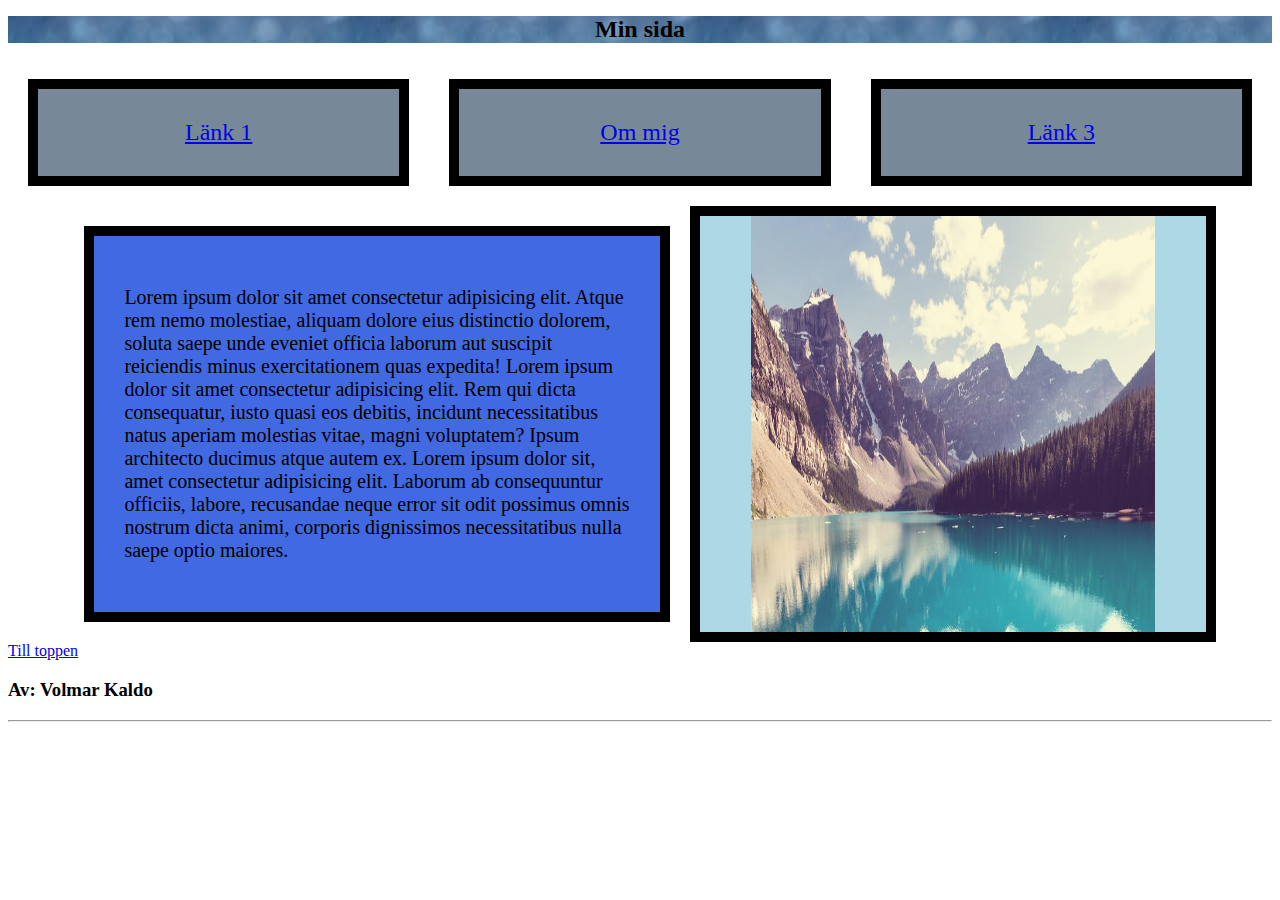
<file: index.html>
<!DOCTYPE html>
<html lang="en">
  <head>
    <meta charset="UTF-8" />
    <meta name="viewport" content="width=device-width, initial-scale=1.0" />
    <link rel="stylesheet" href="stylesheet.css" />
    <title>Personlig Sida</title>
  </head>
  <body>
    <header>
      <h1>Min sida</h1>
    </header>
    <nav>
      <div class="container">
        <div class="item">
          <a href="https://www.google.com/">Länk 1</a>
        </div>
        <div class="item">
          <a href="aboutme.html">Om mig</a>
        </div>
        <div class="item">
          <a href="https://www.google.com/">Länk 3</a>
        </div>
      </div>
    </nav>
    <footer>
      <div class="rad1">
        <div class="text">
          <p>
            Lorem ipsum dolor sit amet consectetur adipisicing elit. Atque rem
            nemo molestiae, aliquam dolore eius distinctio dolorem, soluta saepe
            unde eveniet officia laborum aut suscipit reiciendis minus
            exercitationem quas expedita! Lorem ipsum dolor sit amet consectetur
            adipisicing elit. Rem qui dicta consequatur, iusto quasi eos
            debitis, incidunt necessitatibus natus aperiam molestias vitae,
            magni voluptatem? Ipsum architecto ducimus atque autem ex. Lorem
            ipsum dolor sit, amet consectetur adipisicing elit. Laborum ab
            consequuntur officiis, labore, recusandae neque error sit odit
            possimus omnis nostrum dicta animi, corporis dignissimos
            necessitatibus nulla saepe optio maiores.
          </p>
        </div>
        <div class="bild1">
          <img src="Bild_1.jpg" alt="Landskap" width="80%" />
        </div>
      </div>
      <div class="button">
        <a href="#">Till toppen</a>
      </div>
    </footer>
    <h3>Av: Volmar Kaldo</h3>
    <hr />
  </body>
</html>
</file>
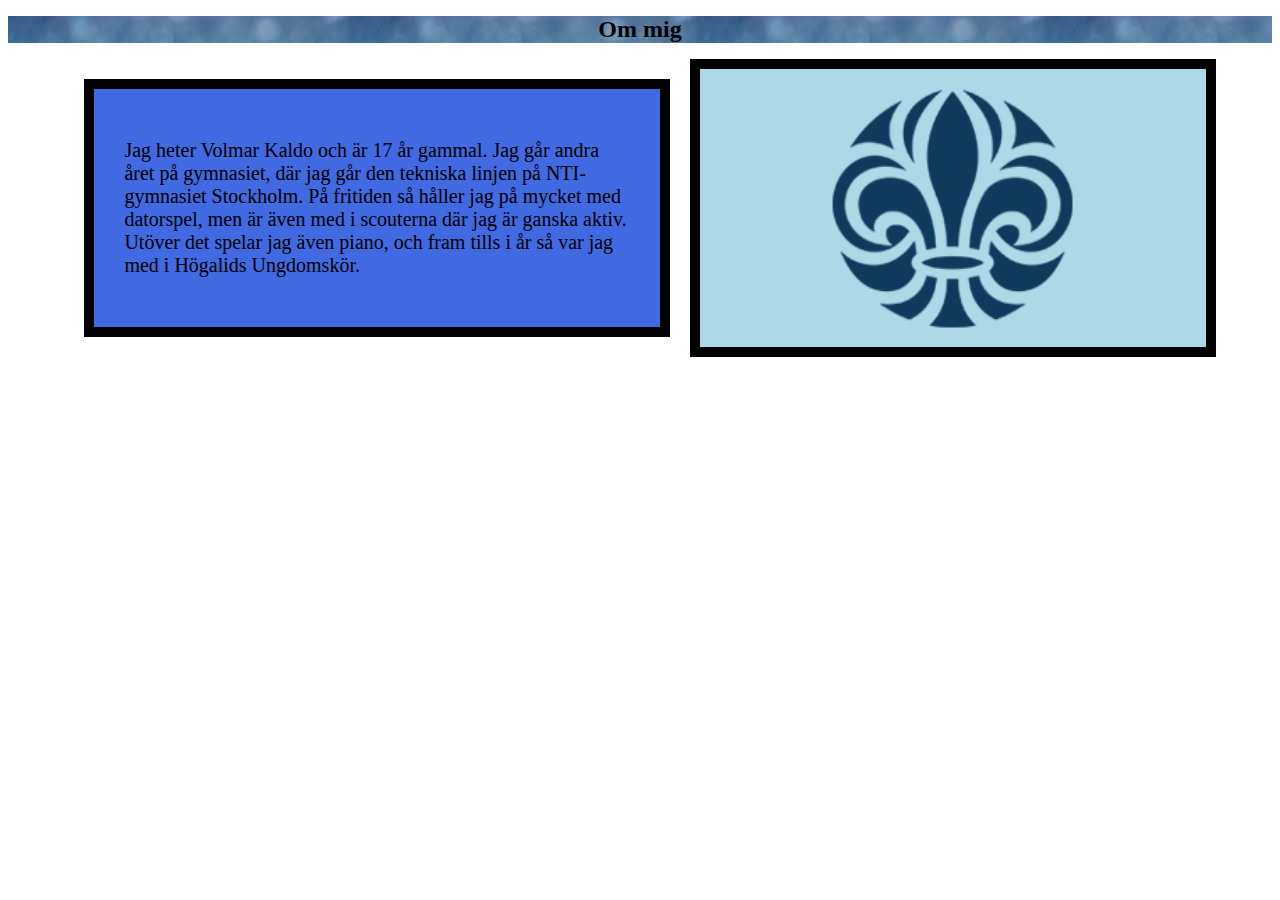
<file: aboutme.html>
<!DOCTYPE html>
<html lang="en">
  <head>
    <meta charset="UTF-8" />
    <meta name="viewport" content="width=device-width, initial-scale=1.0" />
    <link rel="stylesheet" href="stylesheet.css" />
    <title>Om mig</title>
  </head>
  <body>
    <header>
      <h1>Om mig</h1>
    </header>
    <footer>
      <div class="rad1">
        <div class="text">
          <p>
            Jag heter Volmar Kaldo och är 17 år gammal. Jag går andra året på
            gymnasiet, där jag går den tekniska linjen på NTI-gymnasiet
            Stockholm. På fritiden så håller jag på mycket med datorspel, men är
            även med i scouterna där jag är ganska aktiv. Utöver det spelar jag
            även piano, och fram tills i år så var jag med i Högalids
            Ungdomskör.
          </p>
        </div>
        <div class="bild1">
          <img src="Scoutlilja.png" alt="Scoutlilja" />
        </div>
      </div>
    </footer>
  </body>
</html>
</file>
<file: stylesheet.css>
h1 {
  background-image: url(Bakgrund\ rubrik.jpg);
  font-size: 150%;
  display: flex;
  justify-content: center;
}
.container {
  display: flex;
  justify-content: center;
}
.item {
  font-size: 150%;
  background-color: lightslategrey;
  width: 30%;
  height: 30%;
  border: 10px solid black;
  padding: 30px;
  margin: 20px;
  display: flex;
  justify-content: center;
}
.text {
  font-size: 125%;
  background-color: royalblue;
  width: 40%;
  border: 10px solid black;
  padding: 30px;
  margin: 20px;
  display: flex;
  justify-content: flex-start;
}
.bild1 {
  background-color: lightblue;
  width: 40%;
  border: 10px solid black;
  display: flex;
  justify-content: center;
}
.rad1 {
  display: flex;
  justify-content: center;
}
</file>
